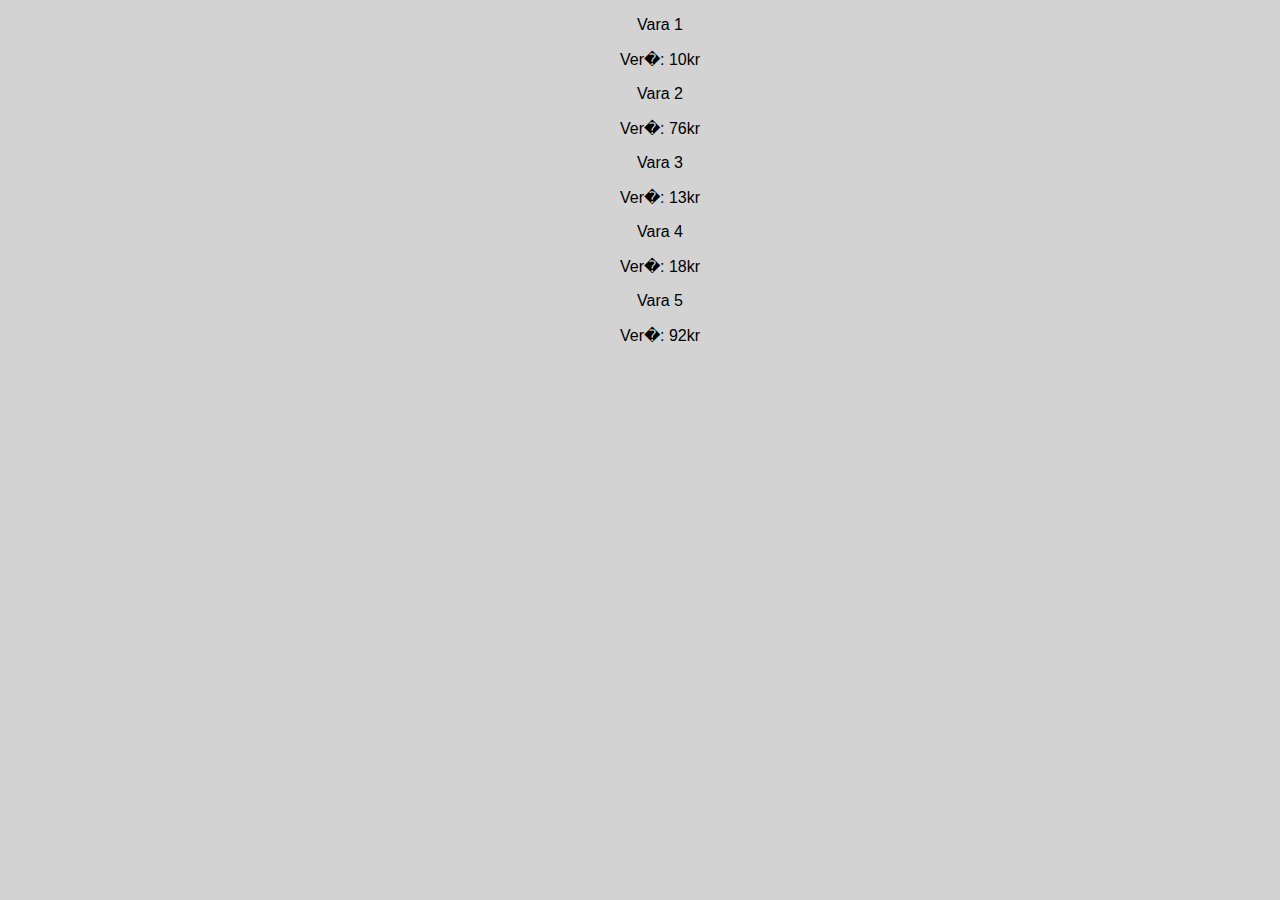
<file: 2/index.html>
<!doctype html>
<html>
	<head>
		<title>Vekrefni 1.1</title>
		<link rel="stylesheet" href="style.css">
		<script src="script.js"></script>
	</head>
	<body>
		<ul class="products" id="list">
			
		</ul>
	</body>
</html>
</file>
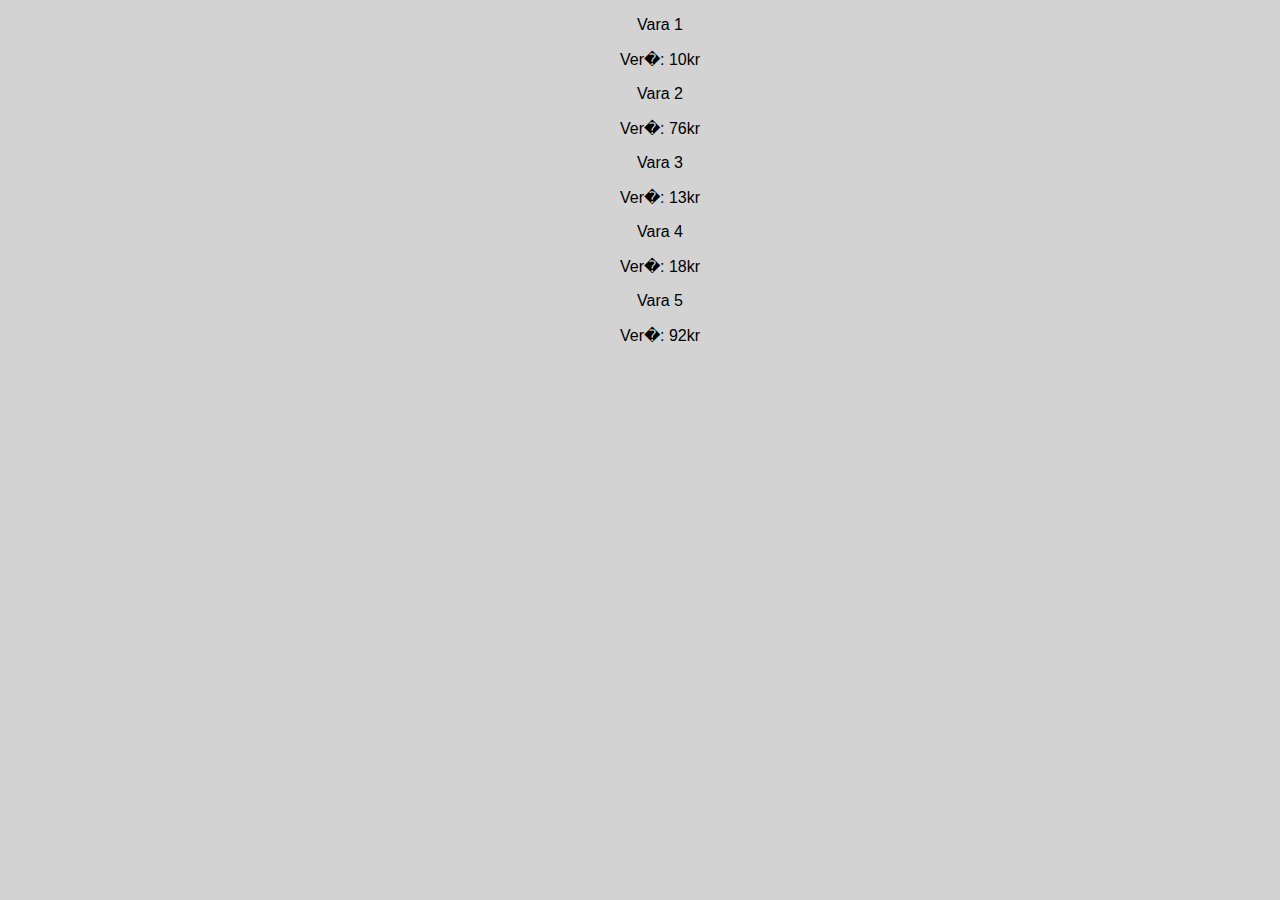
<file: Verkefni 1/2/index.html>
<!doctype html>
<html>
	<head>
		<title>Vekrefni 1.1</title>
		<link rel="stylesheet" href="style.css">
		<script src="script.js"></script>
	</head>
	<body>
		<ul class="products" id="list">
			
		</ul>
	</body>
</html>
</file>
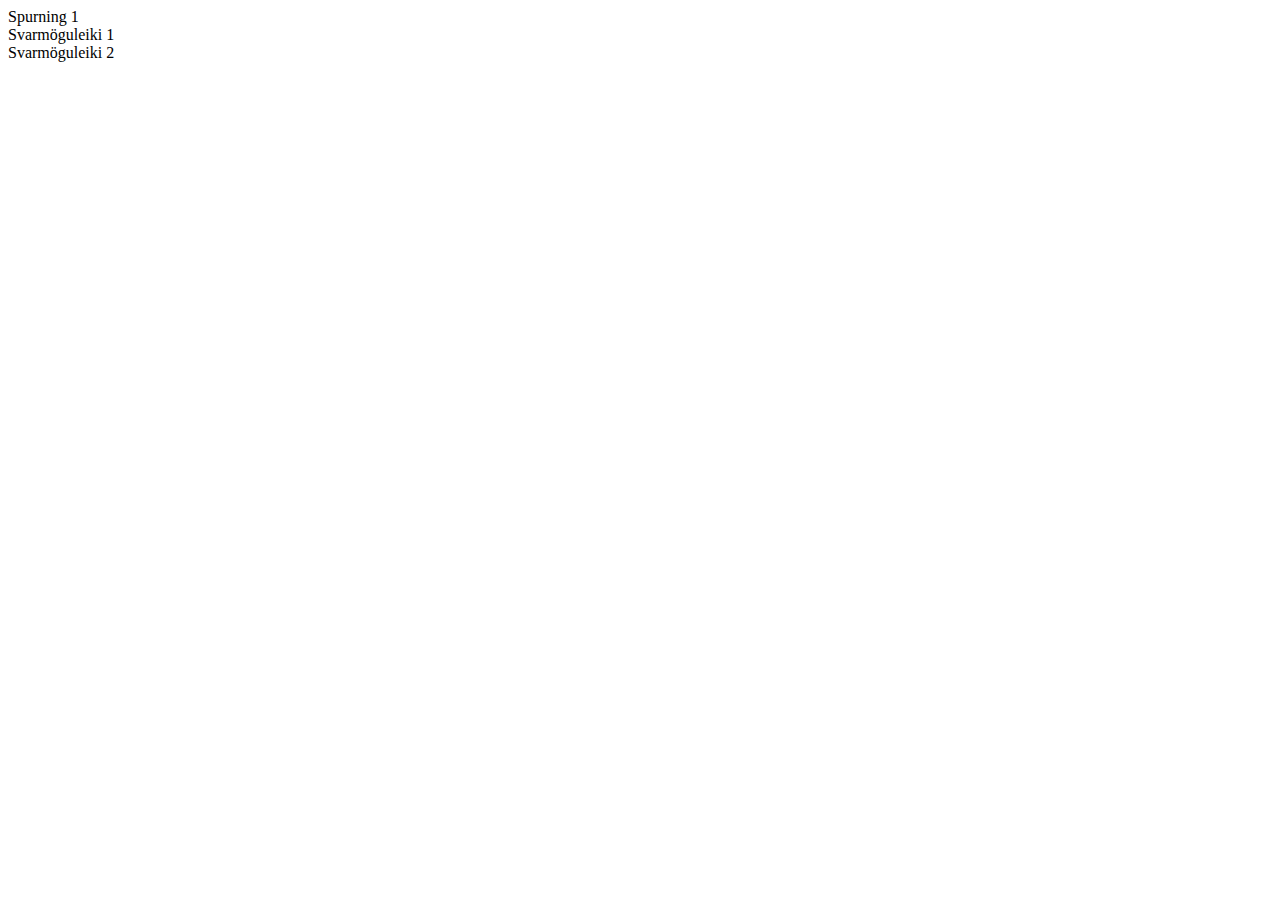
<file: verkefni 6/2/index.html>
<html lang="en">
<head>
    <meta charset="UTF-8">
    <meta name="viewport" content="width=device-width, initial-scale=1.0">
    <meta http-equiv="X-UA-Compatible" content="ie=edge">
    <script src="script.js"></script>
    <title>Quiz</title>
</head>
<body>
    
</body>
</html>
</file>
<file: 2/style.css>
body{
	background-color: lightGray;
}


.products{
	list-style: none;
}
.products li p{
	text-align: center;
	font-family: sans-serif;
}
</file>
<file: Verkefni 1/2/style.css>
body{
	background-color: lightGray;
}


.products{
	list-style: none;
}
.products li p{
	text-align: center;
	font-family: sans-serif;
}
</file>
